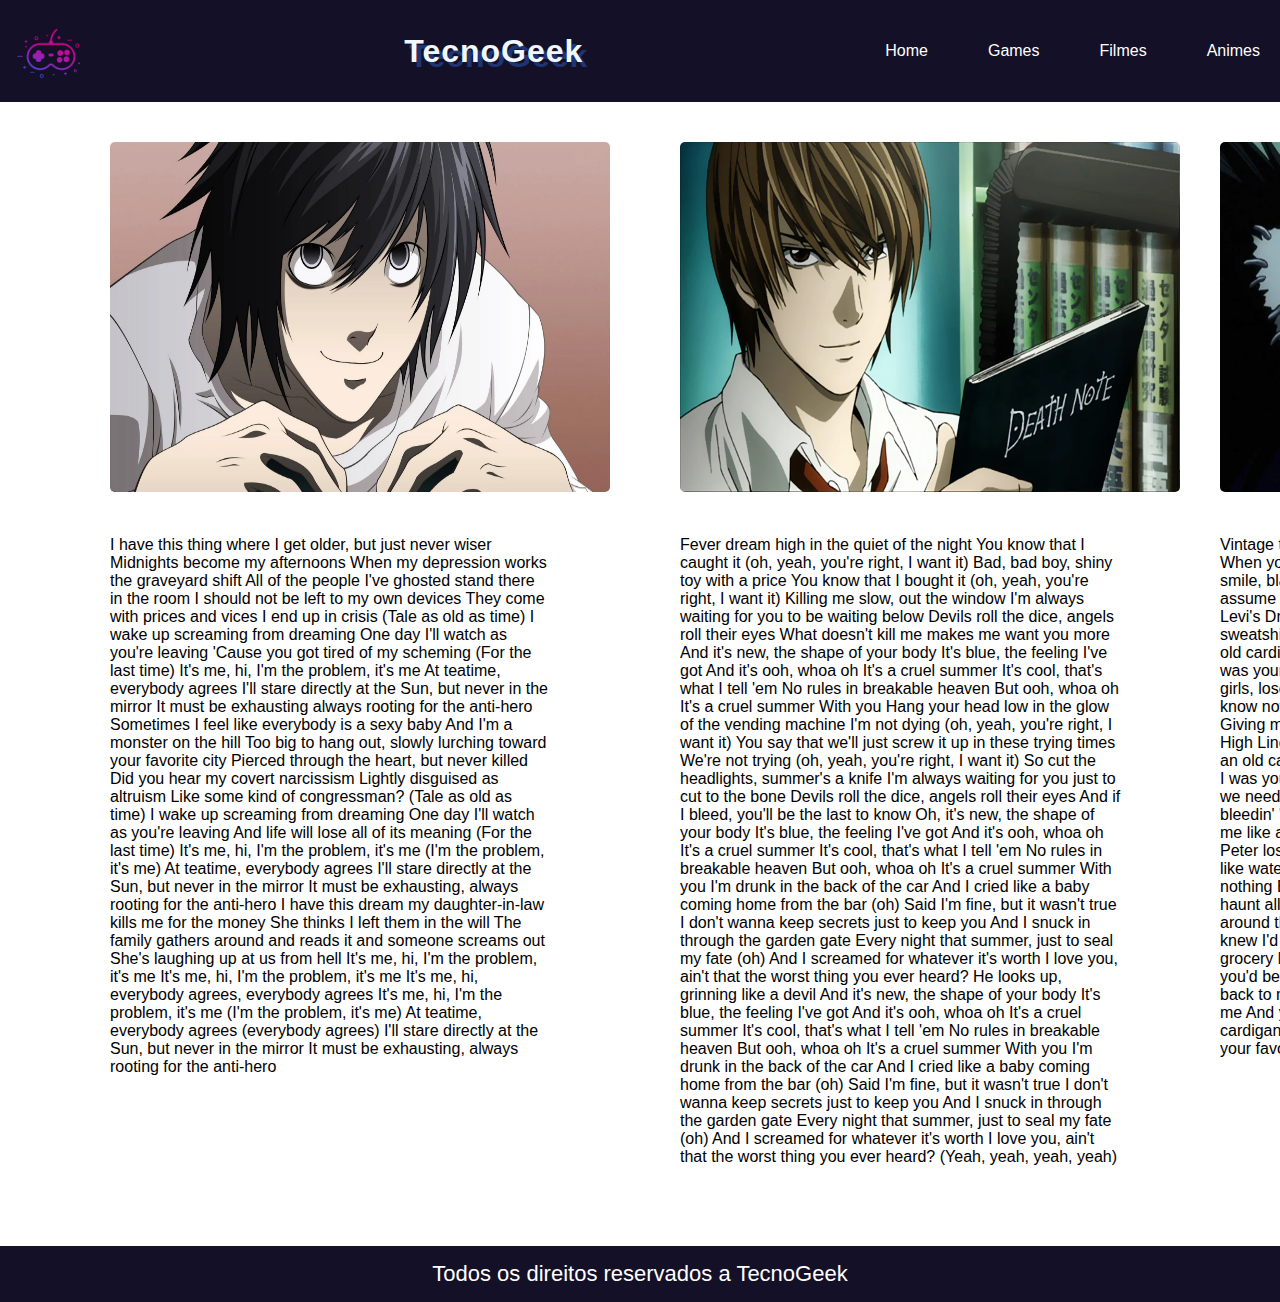
<file: anime.html>
<!DOCTYPE html>
<html lang="PT-BR">


<head>
    <link rel="icon" href="img/controleIcon.jpg" />
    <link rel="stylesheet" href="style.css">
    <meta charset="UTF-8">
    <meta http-equiv="X-UA-Compatible" content="IE=edge">
    <meta name="viewport" content="width=device-width, initial-scale=1.0">
    <title>TecnoGeek</title>
</head>

<body>
    <header>
        <img src="./img/controleCerto.jpg" alt="Logo">
        <h1>TecnoGeek</h1>

        <nav>
            <ul id="menu">
                <li><a href="index.html">Home</a></li>

                <li><a href="./jogos.html">Games</a></li>

                <li><a href="./filmes.html">Filmes</a></li>

                <li><a href="./anime.html">Animes</a></li>
            </ul>
        </nav>
    </header>

    <main>
        <div id="aside-esquerda">
            <article>
                <img src="img/L-_Death-Note_.webp" width="500" height="350" style="margin: 20px; margin-left: 90px;">
                <section>
                    <p style="margin: 20px; margin-left: 90px;">

                        I have this thing where I get older, but just never wiser
                        Midnights become my afternoons
                        When my depression works the graveyard shift
                        All of the people I've ghosted stand there in the room

                        I should not be left to my own devices
                        They come with prices and vices
                        I end up in crisis
                        (Tale as old as time)

                        I wake up screaming from dreaming
                        One day I'll watch as you're leaving
                        'Cause you got tired of my scheming
                        (For the last time)

                        It's me, hi, I'm the problem, it's me
                        At teatime, everybody agrees
                        I'll stare directly at the Sun, but never in the mirror
                        It must be exhausting always rooting for the anti-hero

                        Sometimes I feel like everybody is a sexy baby
                        And I'm a monster on the hill
                        Too big to hang out, slowly lurching toward your favorite city
                        Pierced through the heart, but never killed

                        Did you hear my covert narcissism
                        Lightly disguised as altruism
                        Like some kind of congressman?
                        (Tale as old as time)

                        I wake up screaming from dreaming
                        One day I'll watch as you're leaving
                        And life will lose all of its meaning
                        (For the last time)

                        It's me, hi, I'm the problem, it's me (I'm the problem, it's me)
                        At teatime, everybody agrees
                        I'll stare directly at the Sun, but never in the mirror
                        It must be exhausting, always rooting for the anti-hero

                        I have this dream my daughter-in-law kills me for the money
                        She thinks I left them in the will
                        The family gathers around and reads it and someone screams out
                        She's laughing up at us from hell

                        It's me, hi, I'm the problem, it's me
                        It's me, hi, I'm the problem, it's me
                        It's me, hi, everybody agrees, everybody agrees

                        It's me, hi, I'm the problem, it's me (I'm the problem, it's me)
                        At teatime, everybody agrees (everybody agrees)
                        I'll stare directly at the Sun, but never in the mirror
                        It must be exhausting, always rooting for the anti-hero
                    </p>
                </section>
            </article>
        </div>
        <div id="centro">
            <article>
                <img src="img/Light-Yagami.webp" width="500" height="350" style="margin: 20px; margin-left: 50px;">
                <section>
                    <p style="margin: 20px; margin-left: 50px;"> Fever dream high in the quiet of the night
                        You know that I caught it (oh, yeah, you're right, I want it)
                        Bad, bad boy, shiny toy with a price
                        You know that I bought it (oh, yeah, you're right, I want it)

                        Killing me slow, out the window
                        I'm always waiting for you to be waiting below
                        Devils roll the dice, angels roll their eyes
                        What doesn't kill me makes me want you more

                        And it's new, the shape of your body
                        It's blue, the feeling I've got
                        And it's ooh, whoa oh
                        It's a cruel summer
                        It's cool, that's what I tell 'em
                        No rules in breakable heaven
                        But ooh, whoa oh
                        It's a cruel summer
                        With you

                        Hang your head low in the glow of the vending machine
                        I'm not dying (oh, yeah, you're right, I want it)
                        You say that we'll just screw it up in these trying times
                        We're not trying (oh, yeah, you're right, I want it)

                        So cut the headlights, summer's a knife
                        I'm always waiting for you just to cut to the bone
                        Devils roll the dice, angels roll their eyes
                        And if I bleed, you'll be the last to know

                        Oh, it's new, the shape of your body
                        It's blue, the feeling I've got
                        And it's ooh, whoa oh
                        It's a cruel summer
                        It's cool, that's what I tell 'em
                        No rules in breakable heaven
                        But ooh, whoa oh
                        It's a cruel summer
                        With you

                        I'm drunk in the back of the car
                        And I cried like a baby coming home from the bar (oh)
                        Said I'm fine, but it wasn't true
                        I don't wanna keep secrets just to keep you
                        And I snuck in through the garden gate
                        Every night that summer, just to seal my fate (oh)
                        And I screamed for whatever it's worth
                        I love you, ain't that the worst thing you ever heard?
                        He looks up, grinning like a devil

                        And it's new, the shape of your body
                        It's blue, the feeling I've got
                        And it's ooh, whoa oh
                        It's a cruel summer
                        It's cool, that's what I tell 'em
                        No rules in breakable heaven
                        But ooh, whoa oh
                        It's a cruel summer
                        With you

                        I'm drunk in the back of the car
                        And I cried like a baby coming home from the bar (oh)
                        Said I'm fine, but it wasn't true
                        I don't wanna keep secrets just to keep you
                        And I snuck in through the garden gate
                        Every night that summer, just to seal my fate (oh)
                        And I screamed for whatever it's worth
                        I love you, ain't that the worst thing you ever heard?
                        (Yeah, yeah, yeah, yeah)</p>
                </section>
            </article>
        </div>
        <div id="aside-direita">
            <article>
                <img src="img/Death-Note-1.jpg" width="500" height="350" style="margin: 20px;">
                <section>
                    <p style="margin: 20px;">
                        Vintage tee, brand-new phone
                        High heels on cobblestones
                        When you are young, they assume you know nothing
                        Sequin smile, black lipstick
                        Sensual politics
                        When you are young, they assume you know nothing

                        But I knew you
                        Dancin' in your Levi's
                        Drunk under a streetlight, I
                        I knew you
                        Hand under my sweatshirt
                        Baby, kiss it better, I

                        And when I felt like I was an old cardigan
                        Under someone's bed
                        You put me on and said I was your favorite

                        A friend to all is a friend to none
                        Chase two girls, lose the one
                        When you are young, they assume you know nothing

                        But I knew you
                        Playing hide-and-seek and
                        Giving me your weekends, I
                        I knew you
                        Your heartbeat on the High Line
                        Once in twenty lifetimes, I

                        And when I felt like I was an old cardigan
                        Under someone's bed
                        You put me on and said I was your favorite

                        To kiss in cars and downtown bars
                        Was all we needed
                        You drew stars around my scars
                        But now I'm bleedin'

                        'Cause I knew you
                        Steppin' on the last train
                        Marked me like a bloodstain, I
                        I knew you
                        Tried to change the ending
                        Peter losing Wendy, I
                        I knew you
                        Leavin' like a father
                        Running like water, I
                        And when you are young, they assume you know nothing

                        But I knew you'd linger like a tattoo kiss
                        I knew you'd haunt all of my what-ifs
                        The smell of smoke would hang around this long
                        'Cause I knew everything when I was young
                        I knew I'd curse you for the longest time
                        Chasin' shadows in the grocery line
                        I knew you'd miss me once the thrill expired
                        And you'd be standin' in my front porch light
                        And I knew you'd come back to me
                        You'd come back to me
                        And you'd come back to me
                        And you'd come back

                        And when I felt like I was an old cardigan
                        Under someone's bed
                        You put me on and said I was your favorite</p>
                </section>
            </article>
        </div>


    </main>
    <div class="footer">
        <p> Todos os direitos reservados a TecnoGeek</p>
    </div>
</body>

</html>
</file>
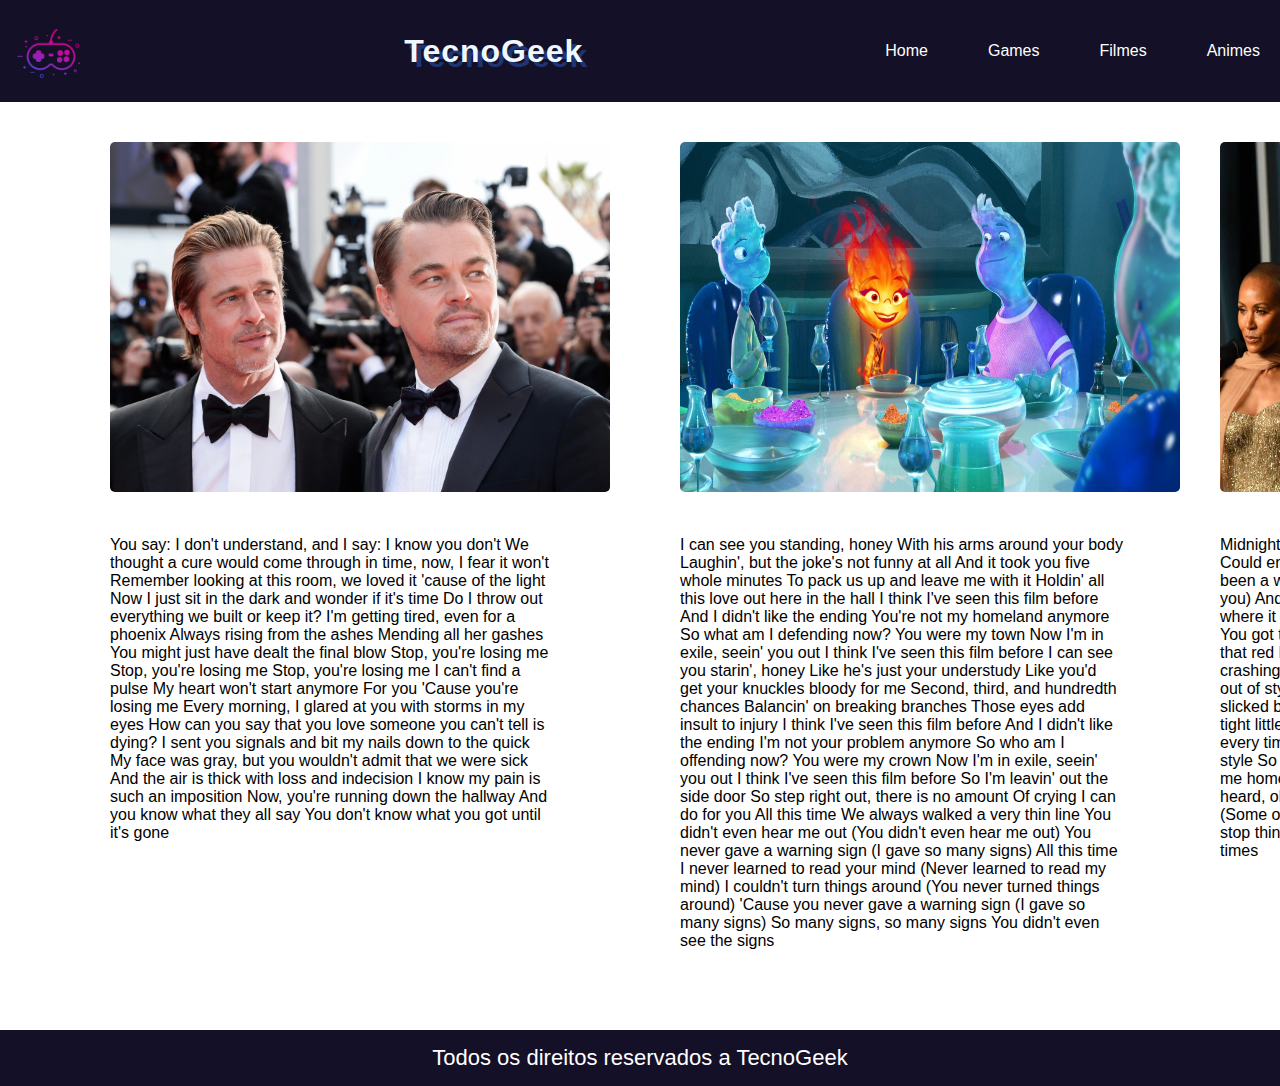
<file: filmes.html>
<!DOCTYPE html>
<html lang="PT-BR">


<head>
    <link rel="icon" href="img/controleIcon.jpg" />
    <link rel="stylesheet" href="style.css">
    <meta charset="UTF-8">
    <meta http-equiv="X-UA-Compatible" content="IE=edge">
    <meta name="viewport" content="width=device-width, initial-scale=1.0">
    <title>TecnoGeek</title>
</head>

<body>
    <header>
        <img src="./img/controleCerto.jpg" alt="Logo">
        <h1>TecnoGeek</h1>

        <nav>
            <ul id="menu">
                <li><a href="index.html">Home</a></li>

                <li><a href="./jogos.html">Games</a></li>

                <li><a href="./filmes.html">Filmes</a></li>

                <li><a href="./anime.html">Animes</a></li>
            </ul>
        </nav>
    </header>

    <main>
        <div id="aside-esquerda">
            <article>
                <img src="img/leonardo dicaprio.webp" width="500" height="350" style="margin: 20px; margin-left: 90px;">
                <section>
                    <p style="margin: 20px; margin-left: 90px;">

                        You say: I don't understand, and I say: I know you don't
                        We thought a cure would come through in time, now, I fear it won't
                        Remember looking at this room, we loved it 'cause of the light
                        Now I just sit in the dark and wonder if it's time
                        
                        Do I throw out everything we built or keep it?
                        I'm getting tired, even for a phoenix
                        Always rising from the ashes
                        Mending all her gashes
                        You might just have dealt the final blow
                        
                        Stop, you're losing me
                        Stop, you're losing me
                        Stop, you're losing me
                        I can't find a pulse
                        My heart won't start anymore
                        For you
                        'Cause you're losing me
                        
                        Every morning, I glared at you with storms in my eyes
                        How can you say that you love someone you can't tell is dying?
                        I sent you signals and bit my nails down to the quick
                        My face was gray, but you wouldn't admit that we were sick
                        
                        And the air is thick with loss and indecision
                        I know my pain is such an imposition
                        Now, you're running down the hallway
                        And you know what they all say
                        You don't know what you got until it's gone
                        
                    </p>
                </section>
            </article>
        </div>
        <div id="centro">
            <article>
                <img src="img/elementos.jpg" width="500" height="350" style="margin: 20px; margin-left: 50px;">
                <section>
                    <p style="margin: 20px; margin-left: 50px;">

                        I can see you standing, honey
                        With his arms around your body
                        Laughin', but the joke's not funny at all

                        And it took you five whole minutes
                        To pack us up and leave me with it
                        Holdin' all this love out here in the hall

                        I think I've seen this film before
                        And I didn't like the ending
                        You're not my homeland anymore
                        So what am I defending now?
                        You were my town
                        Now I'm in exile, seein' you out
                        I think I've seen this film before

                        I can see you starin', honey
                        Like he's just your understudy
                        Like you'd get your knuckles bloody for me

                        Second, third, and hundredth chances
                        Balancin' on breaking branches
                        Those eyes add insult to injury

                        I think I've seen this film before
                        And I didn't like the ending
                        I'm not your problem anymore
                        So who am I offending now?
                        You were my crown
                        Now I'm in exile, seein' you out
                        I think I've seen this film before
                        So I'm leavin' out the side door

                        So step right out, there is no amount
                        Of crying I can do for you

                        All this time
                        We always walked a very thin line
                        You didn't even hear me out (You didn't even hear me out)
                        You never gave a warning sign (I gave so many signs)

                        All this time
                        I never learned to read your mind (Never learned to read my mind)
                        I couldn't turn things around (You never turned things around)
                        'Cause you never gave a warning sign (I gave so many signs)

                        So many signs, so many signs
                        You didn't even see the signs
</p>
                </section>
            </article>
        </div>
        <div id="aside-direita">
            <article>
                <img src="img/Will-Smith.jpg" width="500" height="350" style="margin: 20px;">
                <section>
                    <p style="margin: 20px;">
                        Midnight
                        You come and pick me up, no headlights
                        A long drive
                        Could end in burning flames or paradise

                        Fade into view, oh
                        It's been a while since I have even heard from you
                        (Heard from you)

                        And I should just tell you to leave, 'cause I
                        Know exactly where it leads, but I
                        Watch us go 'round and 'round each time

                        You got that James Dean daydream look in your eye
                        And I got that red lip, classic thing that you like
                        And when we go crashing down, we come back every time
                        'Cause we never go out of style
                        We never go out of style

                        You got that long hair, slicked back, white t-shirt
                        And I got that good girl faith and a tight little skirt
                        And when we go crashing down, we come back every time
                        'Cause we never go out of style
                        We never go out of style

                        So it goes
                        He can't keep his wild eyes on the road
                        Takes me home
                        The lights are off, he's taking off his coat

                        I say: I heard, oh
                        That you've been out and about with some other girl
                        (Some other girl)

                        He says: What you heard is true, but I
                        Can't stop thinking about you, and I
                        I said: I've been there too, a few times
</p>
                </section>
            </article>
        </div>


    </main>
    <div class="footer">
        <p> Todos os direitos reservados a TecnoGeek</p>
    </div>
</body>

</html>
</file>
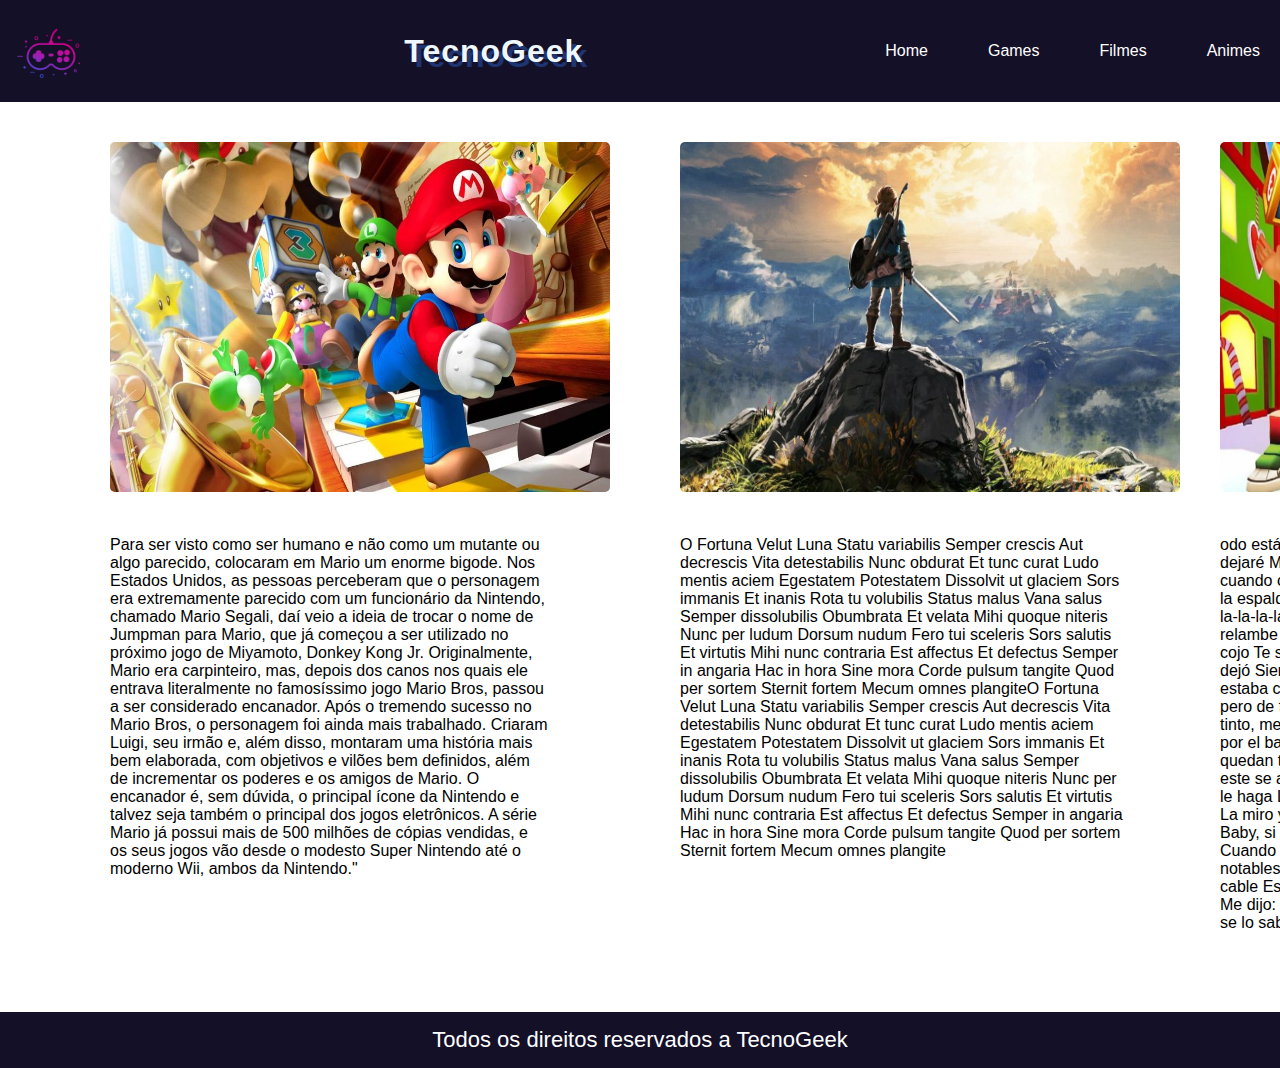
<file: jogos.html>
<!DOCTYPE html>
<html lang="PT-BR">


<head>
    <link rel="icon" href="img/controleIcon.jpg" />
    <link rel="stylesheet" href="style.css">
    <meta charset="UTF-8">
    <meta http-equiv="X-UA-Compatible" content="IE=edge">
    <meta name="viewport" content="width=device-width, initial-scale=1.0">
    <title>TecnoGeek</title>
</head>

<body>
    <header>
        <img src="./img/controleCerto.jpg" alt="Logo">
        <h1>TecnoGeek</h1>

        <nav>
            <ul id="menu">
                <li><a href="index.html">Home</a></li>

                <li><a href="./jogos.html">Games</a></li>

                <li><a href="./filmes.html">Filmes</a></li>

                <li><a href="./anime.html">Animes</a></li>
            </ul>
        </nav>
    </header>

    <main>
        <div id="aside-esquerda">
            <article>
                <img src="img/superMario.jpg" width="500" height="350" style="margin: 20px; margin-left: 90px;">
                <section>
                    <p style="margin: 20px; margin-left: 90px;">

                        Para ser visto como ser humano e não como um mutante ou algo parecido, colocaram em Mario um
                        enorme bigode. Nos Estados Unidos, as pessoas perceberam que o personagem era extremamente
                        parecido com um funcionário da Nintendo, chamado Mario Segali, daí veio a ideia de trocar o nome
                        de Jumpman para Mario, que já começou a ser utilizado no próximo jogo de Miyamoto, Donkey Kong
                        Jr.

                        Originalmente, Mario era carpinteiro, mas, depois dos canos nos quais ele entrava literalmente
                        no famosíssimo jogo Mario Bros, passou a ser considerado encanador. Após o tremendo sucesso no
                        Mario Bros, o personagem foi ainda mais trabalhado. Criaram Luigi, seu irmão e, além disso,
                        montaram uma história mais bem elaborada, com objetivos e vilões bem definidos, além de
                        incrementar os poderes e os amigos de Mario.

                        O encanador é, sem dúvida, o principal ícone da Nintendo e talvez seja também o principal dos
                        jogos eletrônicos. A série Mario já possui mais de 500 milhões de cópias vendidas, e os seus
                        jogos vão desde o modesto Super Nintendo até o moderno Wii, ambos da Nintendo."

                    </p>
                </section>
            </article>
        </div>
        <div id="centro">
            <article>
                <img src="img/zelda.jpg" width="500" height="350" style="margin: 20px; margin-left: 50px;">
                <section>
                    <p style="margin: 20px; margin-left: 50px;">

                        O Fortuna
                        Velut Luna
                        Statu variabilis

                        Semper crescis
                        Aut decrescis
                        Vita detestabilis
                        Nunc obdurat
                        Et tunc curat
                        Ludo mentis aciem
                        Egestatem
                        Potestatem
                        Dissolvit ut glaciem

                        Sors immanis
                        Et inanis
                        Rota tu volubilis
                        Status malus
                        Vana salus
                        Semper dissolubilis
                        Obumbrata
                        Et velata
                        Mihi quoque niteris
                        Nunc per ludum
                        Dorsum nudum
                        Fero tui sceleris

                        Sors salutis
                        Et virtutis
                        Mihi nunc contraria
                        Est affectus
                        Et defectus
                        Semper in angaria

                        Hac in hora
                        Sine mora
                        Corde pulsum tangite
                        Quod per sortem
                        Sternit fortem
                        Mecum omnes plangiteO Fortuna
                        Velut Luna
                        Statu variabilis

                        Semper crescis
                        Aut decrescis
                        Vita detestabilis
                        Nunc obdurat
                        Et tunc curat
                        Ludo mentis aciem
                        Egestatem
                        Potestatem
                        Dissolvit ut glaciem

                        Sors immanis
                        Et inanis
                        Rota tu volubilis
                        Status malus
                        Vana salus
                        Semper dissolubilis
                        Obumbrata
                        Et velata
                        Mihi quoque niteris
                        Nunc per ludum
                        Dorsum nudum
                        Fero tui sceleris

                        Sors salutis
                        Et virtutis
                        Mihi nunc contraria
                        Est affectus
                        Et defectus
                        Semper in angaria

                        Hac in hora
                        Sine mora
                        Corde pulsum tangite
                        Quod per sortem
                        Sternit fortem
                        Mecum omnes plangite</p>
                </section>
            </article>
        </div>
        <div id="aside-direita">
            <article>
                <img src="img/Subway-Surfers.png" width="500" height="350" style="margin: 20px;">
                <section>
                    <p style="margin: 20px;">
                        odo está bien, no te tienes que estresar
A ti yo sola no te dejaré
Me enchulé la primera vez que la vi
Me enamoré cuando con ella bailé
Desde hace rato se quería pegar
Puso la espalda contra la pared
Y si yo bajo sabe qué le haré

La-la-la-la-la-la
Tú quieres, mami
Se le viran los ojo'
La miro y se relambe
El pintalabio' rojo

Esa cintura suelta
Baby, si yo te cojo
Te subo a la altura
Tú dime y te recojo

Ella a manejar me dejó
Siempre se va a sentir cuando a un lugar llegue yo
Yo estaba coronando desde que era menor
Por foto' se ve bien, pero de frente mejor

Se dio un par de copas de má'
Del vino tinto, me pidió pausa cuando iba por el quinto
Le di una vuelta por el barrio con la KYMCO
Ellas cuando me ven de frente, quedan trinco'

Sola la hace, sola la paga
Prende otro a la que este se apaga
Está llamando mi atención, porque quiere que le haga

La-la-la-la-la-la
Tú quieres, mami
Se le viran los ojo'
La miro y se relambe
El pintalabio' rojo

Esa cintura suelta
Baby, si yo te cojo
Te subo a la altura
Tú dime y te recojo

Cuando algo está pa' ti es inevitable
Bebé, tus ganas son notables
Vamos a hacerlo como si no hubiese ni televisor ni cable
Esa mirada es la culpable

Nos están mirando, vámonos
Me dijo: No lo pienses mucho y dámelo
Por su cara, se ve que se lo saboreó
Los vecinos mirando y el balcón abrió
</p>
                </section>
            </article>
        </div>


    </main>
    <div class="footer">
        <p> Todos os direitos reservados a TecnoGeek</p>
    </div>
</body>

</html>
</file>
<file: style.css>
@charset "UTF-8";
@import url('https://fonts.googleapis.com/css2?family=Roboto+Condensed:wght@300&display=swap');


* {
    margin: 0;
    padding: 0;
    box-sizing: border-box;
}


main {
    display: flex;
    flex-direction: row;
    margin: 10px;
    padding: 10px;
}

h2 {
    color: aliceblue;
}

.caixa {
    background-color: rgb(20, 16, 39);
    border-radius: 7px;
    text-align: center;
    margin: 10px;
    padding: 10px;
}

.caixa p {
    font-family: 'Poppins', sans-serif;
    color: #ffffff;
}

p {
    font-family: 'Poppins', sans-serif;
    color: black;
}

body {
    font-family: Arial, sans-serif;
    margin: 0;
    padding: 0;
}

img {
    border-radius: 5px;
}

header {
    background-color: rgb(20, 16, 39);
    color: #ffffff;
    display: flex;
    justify-content: space-between;
    align-items: center;
    font-family: var(--font-header);
}

header>h1 {
    color: aliceblue;
    letter-spacing: 1px;
    text-shadow: 5px 5px rgb(31, 53, 114);
    animation: espaco 4s infinite;
}

@keyframes espaco {
    0% {letter-spacing: 1px;}
    50% {letter-spacing: 5px;}
    100% {letter-spacing: 1px;}
}

header>img {
    width: 8%;
}

nav {
    display: flex;
}

#menu {
    display: flex;
    align-items: center;
    gap: 50px;
}

#menu,
li {
    margin-right: 10px;
}

#menu,
a {
    color: white;
    text-decoration: none;
    list-style: none;
}

section {
    max-width: 90%;
    border-color: solid black;
}

.footer {
    background-color: rgb(20, 16, 39);
    display: grid;
    margin-top: 50px;
    font-family: var(--font-principal);
    color: aliceblue;
    font-size: 22px;
    justify-content: center;
    padding: 15px;

}

.footer>p {
    color: #ffffff;
}
</file>
